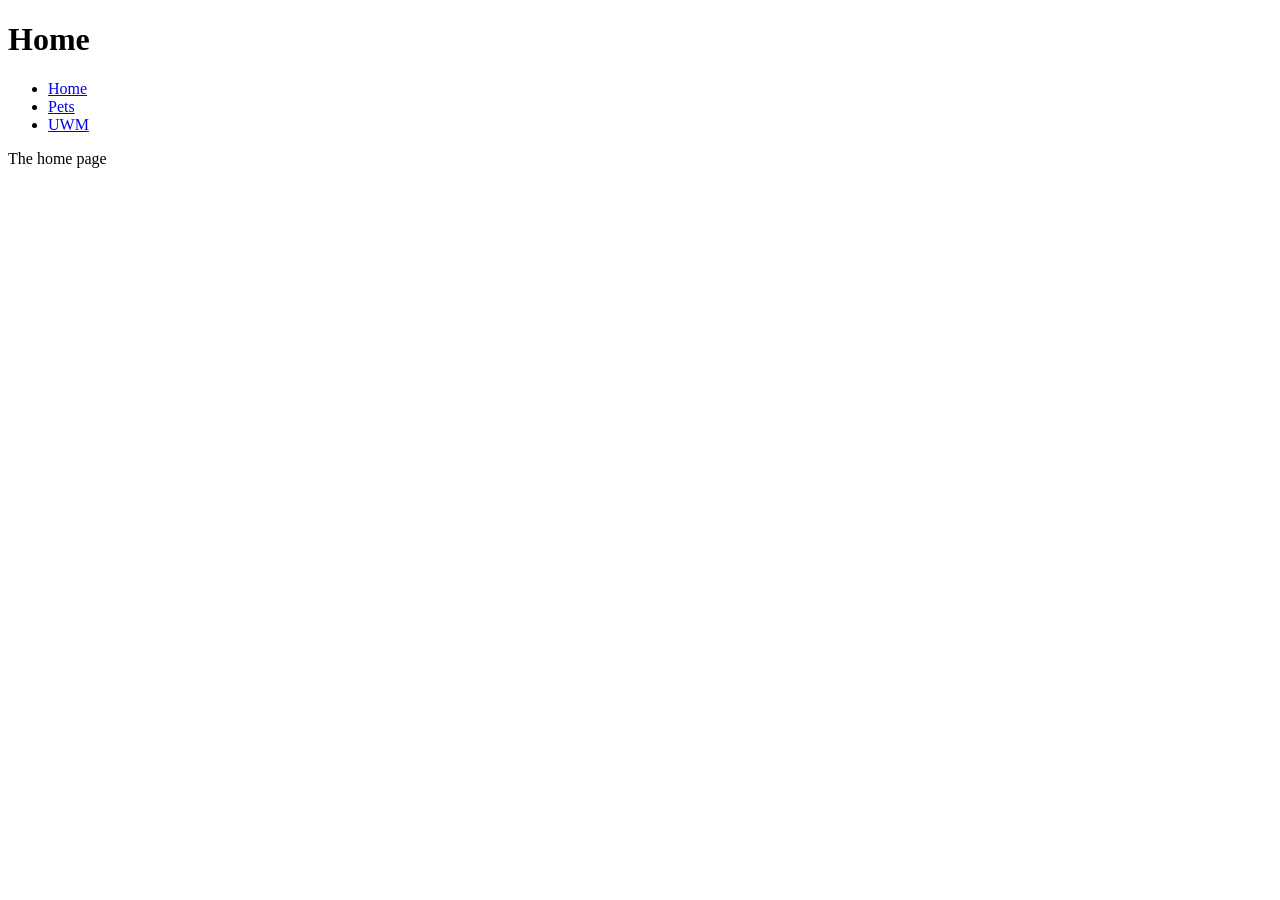
<file: index.html>
<!DOCTYPE html>
<html>
    <head lang="en">
        <meta charset="utf-8">
        <title>Home</title>
    </head>

    <body>
        <header>
            <h1>Home</h1>
            <nav>
                <ul>
                    <li><a href="index.html">Home</a></li>
                    <li><a href="pets.html">Pets</a></li>
                    <li><a href="uwm.html">UWM</a></li>
                </ul>
            </nav>  
        </header>
        
        <main>
            <p>The home page</p>
        </main>
        
    </body>


</html>
</file>
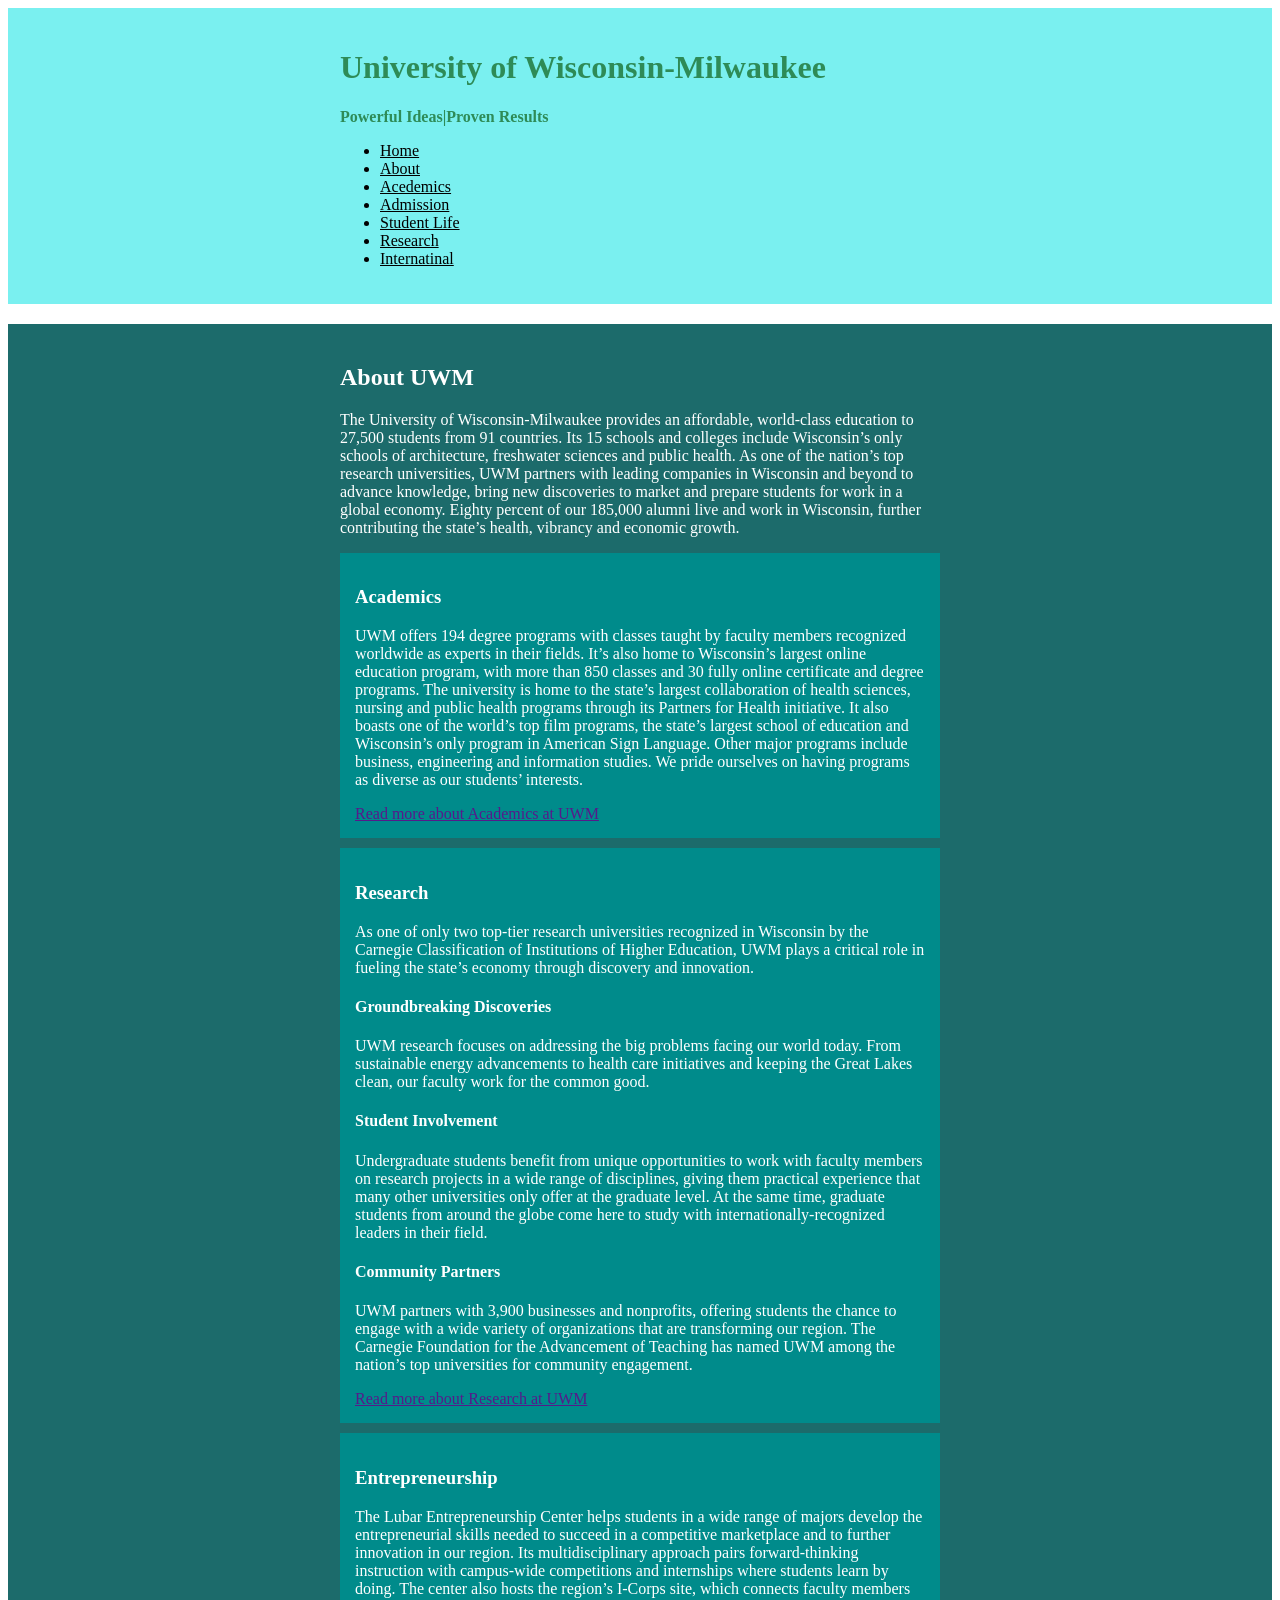
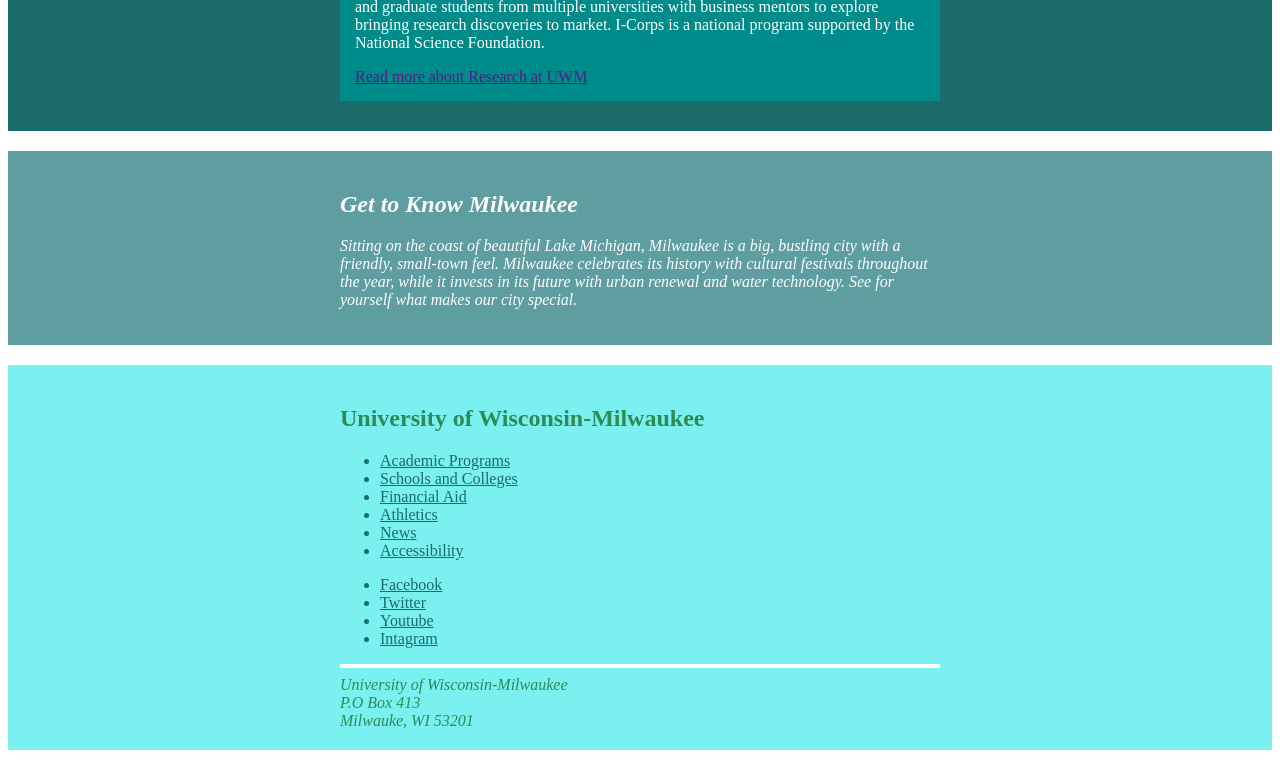
<file: uwm.html>
<!DOCTYPE html>
<html>
    <head lang="en">
        <meta charset="utf-8">
        <title>UWM</title>
        <link rel="stylesheet" href="uwm.css">
    </head>

    <body>
        <header>
            <div class="wrapper">
                <h1>University of Wisconsin-Milwaukee</h1>
                <p>Powerful Ideas|Proven Results</p> 
                <nav>
                    <ul>
                        <li>
                            <a href="index.html">Home</a>
                        </li>
                        <li>
                            <a href="">About</a>
                        </li>
                        <li>
                            <a href="">Acedemics</a>
                        </li>
                        <li>
                            <a href="">Admission</a>
                        </li>
                        <li>
                            <a href="">Student Life</a>
                        </li>
                        <li>
                            <a href="">Research</a>
                        </li>
                        <li>
                            <a href="">Internatinal</a>
                        </li>
                    </ul>
                </nav>
            </div>
        </header>

        <main>
            <article class="wrapper">
                <h2>About UWM</h2>
                <p>
                    The University of Wisconsin-Milwaukee provides an affordable, world-class education 
                    to 27,500 students from 91 countries. Its 15 schools and colleges include Wisconsin’s 
                    only schools of architecture, freshwater sciences and public health. As one of the nation’s 
                    top research universities, UWM partners with leading companies in Wisconsin and beyond to advance knowledge, 
                    bring new discoveries to market and prepare students for work in a global economy. Eighty percent of our 185,000 
                    alumni live and work in Wisconsin, further contributing the state’s health, vibrancy and economic growth.
                </p>

                <div class="background-main">
                    <h3>Academics</h3>

                    <p>
                        UWM offers 194 degree programs with classes taught by faculty members recognized worldwide as experts 
                        in their fields. It’s also home to Wisconsin’s largest online education program, with more than 850 
                        classes and 30 fully online certificate and degree programs. The university is home to the state’s 
                        largest collaboration of health sciences, nursing and public health programs through its Partners 
                        for Health initiative. It also boasts one of the world’s top film programs, the state’s largest school 
                        of education and Wisconsin’s only program in American Sign Language. Other major programs include business, 
                        engineering and information studies. We pride ourselves on having programs as diverse as our students’ interests.
                    </p>
                    <a href="">Read more about Academics at UWM</a>
                </div>

                <div class="background-main">
                    <h3>Research</h3>
                    <p>
                        As one of only two top-tier research universities recognized in Wisconsin by the Carnegie Classification of Institutions
                        of Higher Education, UWM plays a critical role in fueling the state’s economy through discovery and innovation.
                    </p>

                    <h4>Groundbreaking Discoveries</h4>
                    <p>
                        UWM research focuses on addressing the big problems facing our world today. From sustainable energy advancements 
                        to health care initiatives and keeping the Great Lakes clean, our faculty work for the common good.
                    </p>

                    <h4>Student Involvement</h4>
                    <p>
                        Undergraduate students benefit from unique opportunities to work with faculty members on research projects in a 
                        wide range of disciplines, giving them practical experience that many other universities only offer at the graduate level.
                        At the same time, graduate students from around the globe come here to study with internationally-recognized leaders in their field.   
                    </p>

                    <h4>Community Partners</h4>
                    <p>
                        UWM partners with 3,900 businesses and nonprofits, offering students the chance to engage with a wide variety of organizations 
                        that are transforming our region. The Carnegie Foundation for the Advancement of Teaching has named UWM among the nation’s top
                        universities for community engagement.
                    </p>
                    <a href="">Read more about Research at UWM</a>
                </div>

                <div class="background-main">
                    <h3>Entrepreneurship</h3>
                    <p>
                        The Lubar Entrepreneurship Center helps students in a wide range of majors develop the entrepreneurial skills needed to succeed 
                        in a competitive marketplace and to further innovation in our region. Its multidisciplinary approach pairs forward-thinking instruction 
                        with campus-wide competitions and internships where students learn by doing. The center also hosts the region’s I-Corps site, which connects
                        faculty members and graduate students from multiple universities with business mentors to explore bringing research discoveries to market. 
                        I-Corps is a national program supported by the National Science Foundation.
                    </p>
                    <a href="">Read more about Research at UWM</a>
                </div>
            </article>
        </main>

        <aside>
            <div class="wrapper">
                <h2>Get to Know Milwaukee</h2>
                <p>
                    Sitting on the coast of beautiful Lake Michigan, Milwaukee is a big, bustling city with a friendly, small-town feel. Milwaukee celebrates its 
                    history with cultural festivals throughout the year, while it invests in its future with urban renewal and water technology. See for yourself 
                    what makes our city special. 
                </p>
            </div>
        </aside>

        <footer>
            <div class="wrapper">
                <h2>University of Wisconsin-Milwaukee</h2>
                <nav>
                    <ul>
                        <li>
                            <a href="">Academic Programs</a> 
                        </li>
                        <li>
                            <a href="">Schools and Colleges</a> 
                        </li>
                        <li>
                            <a href="">Financial Aid</a> 
                        </li>
                        <li>
                            <a href="">Athletics</a> 
                        </li>
                        <li>
                            <a href="">News</a> 
                        </li>
                        <li>
                            <a href="">Accessibility</a> 
                        </li>
                    </ul>
                </nav>

                <ul>
                    <li>
                        <a href="">Facebook</a> 
                    </li>
                    <li>
                        <a href="">Twitter</a> 
                    </li>
                    <li>
                        <a href="">Youtube</a> 
                    </li>
                    <li>
                        <a href="">Intagram</a> 
                    </li>
                </ul>

                <hr>

                <address>
                    University of Wisconsin-Milwaukee
                    <br>
                    P.O Box 413 
                    <br>
                    Milwauke, WI 53201
                </address>
            </div>
        </footer>
    </body>

</html>
</file>
<file: uwm.css>
header{
    background-color: #7af0f0;
    color:seagreen;
}

main{
    color: white;
}

.wrapper{
    max-width: 600px;
    margin: 0 auto 20px auto;
    padding: 20px;
}

header p{
    font-weight: bold;
}

header a,
header ul{
    color: black;
}


main{
    background-color:#1c6b6b;
}

.background-main{
    background-color:darkcyan;
    padding: 15px;
    margin-bottom: 10px;
}

aside{
    background-color:cadetblue;
    color: white;
    font-style: italic;
}

footer{
    background-color: #7af0f0;
    color:seagreen;
}

footer a,
footer ul{
    color: #1c6b6b;
}

hr{
    border: 2px solid white;
}
</file>
